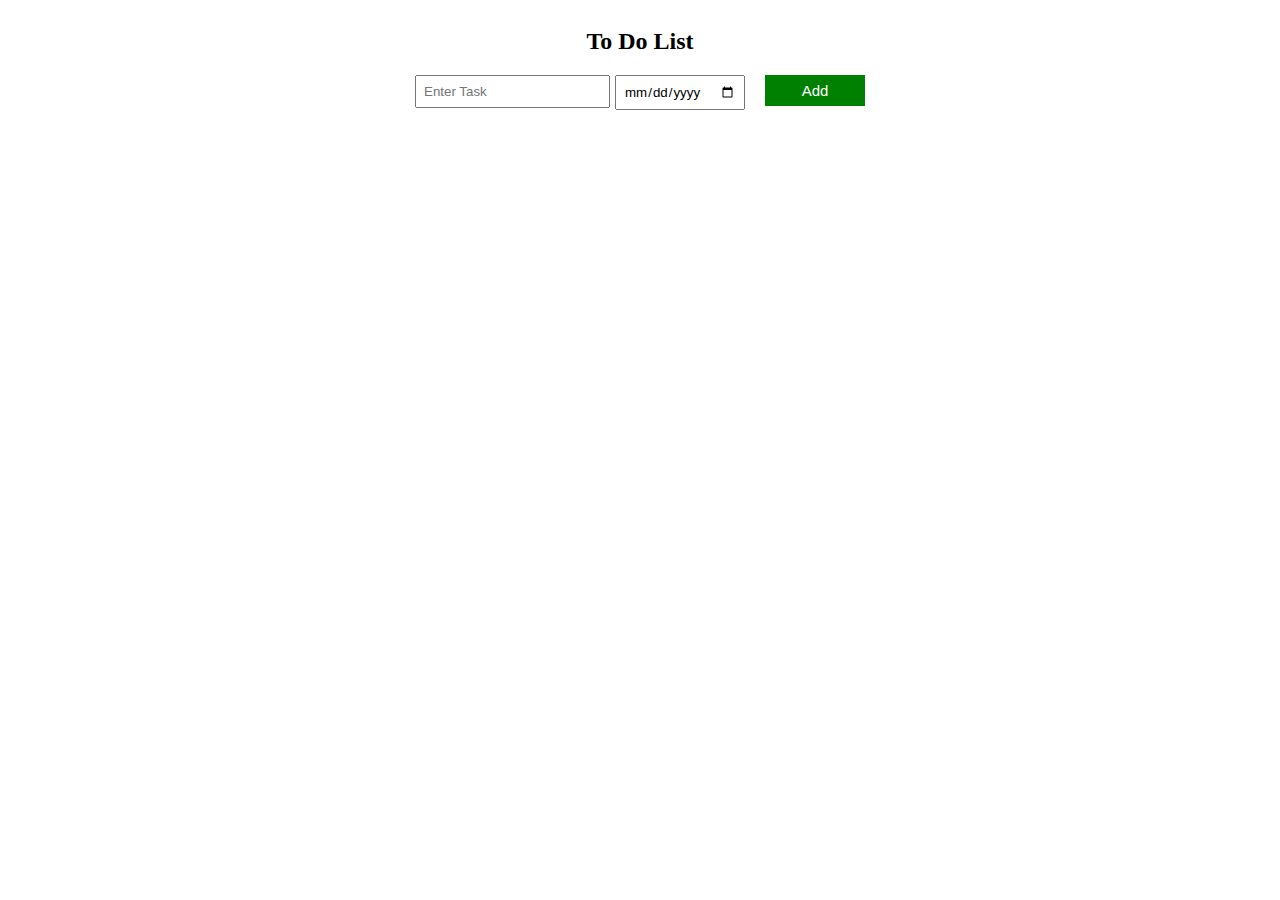
<file: index.html>
<!DOCTYPE html>
<html>
    <link rel="stylesheet" href="style.css">
    <head>
        

        <title> To Do List</title>

    </head>

    <body>
        <div class="bdy">
        <h2> To Do List</h2>
        <div class="top">
        
        <div>
            <input class="input" placeholder="Enter Task">
        </div>
        <div><input  class="datee" type="date"></div>
        
        <div><button class="add"  onclick="
            Adder();
            
            "> Add</button> </div>
        </div>
        
        
        
        <div class="printedList">
        </div>

    </div>



        <script src="list.js"> </script>
    </body>
</html>
</file>
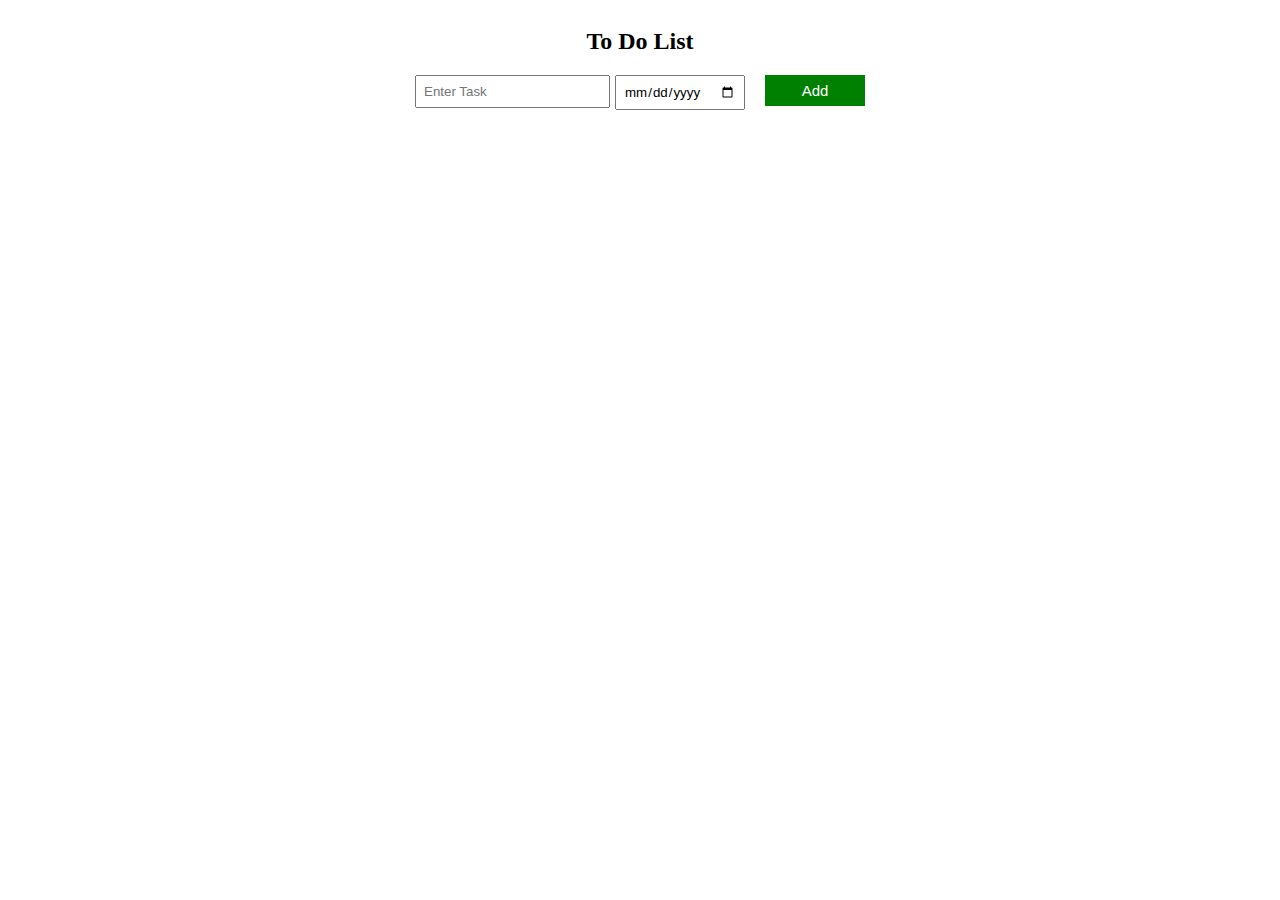
<file: To-Do-List.html>
<!DOCTYPE html>
<html>
    <link rel="stylesheet" href="style.css">
    <head>
        

        <title> To Do List</title>

    </head>

    <body>
        <div class="bdy">
        <h2> To Do List</h2>
        <div class="top">
        
        <div>
            <input class="input" placeholder="Enter Task">
        </div>
        <div><input  class="datee" type="date"></div>
        
        <div><button class="add"  onclick="
            Adder();
            
            "> Add</button> </div>
        </div>
        
        
        
        <div class="printedList">
        </div>

    </div>



        <script src="list.js"> </script>
    </body>
</html>
</file>
<file: style.css>
.printedList{
    display: grid;
    grid-template-columns: 200px 150px 100px;
}
.top{
    display: grid;
    grid-template-columns: 200px 150px 100px;
    margin-bottom: 9px;
}

.deleteb{
    margin-top: 14px;
    width: 100px;
    font-family: Arial;
    padding: 7px;
    
    
    background-color: rgb(175, 6, 6);
    border: none;
    color: white;
   
    font-size: 15px;
}
.add{
    width: 100px;
    background-color: green;
    border: none;
    color: white;
    padding: 20px;
    font-size: 15px;
    font-family: Arial;
    
}

.body{
    font-family: Arial;
    

}

.input{
    font-family: Arial;
    padding: 7px;
    
}
.datee{
    font-family: Arial;
    padding: 7px;
    
    
}
.add{
    font-family: Arial;
    padding: 7px;
    align-items: stretch;

}

.js-name{
    font-family: Arial;
    font-size: 15px;
}

.bdy{
    display: flex;
    justify-content: center;
    align-items: center;
    flex-direction: column;
}
</file>
